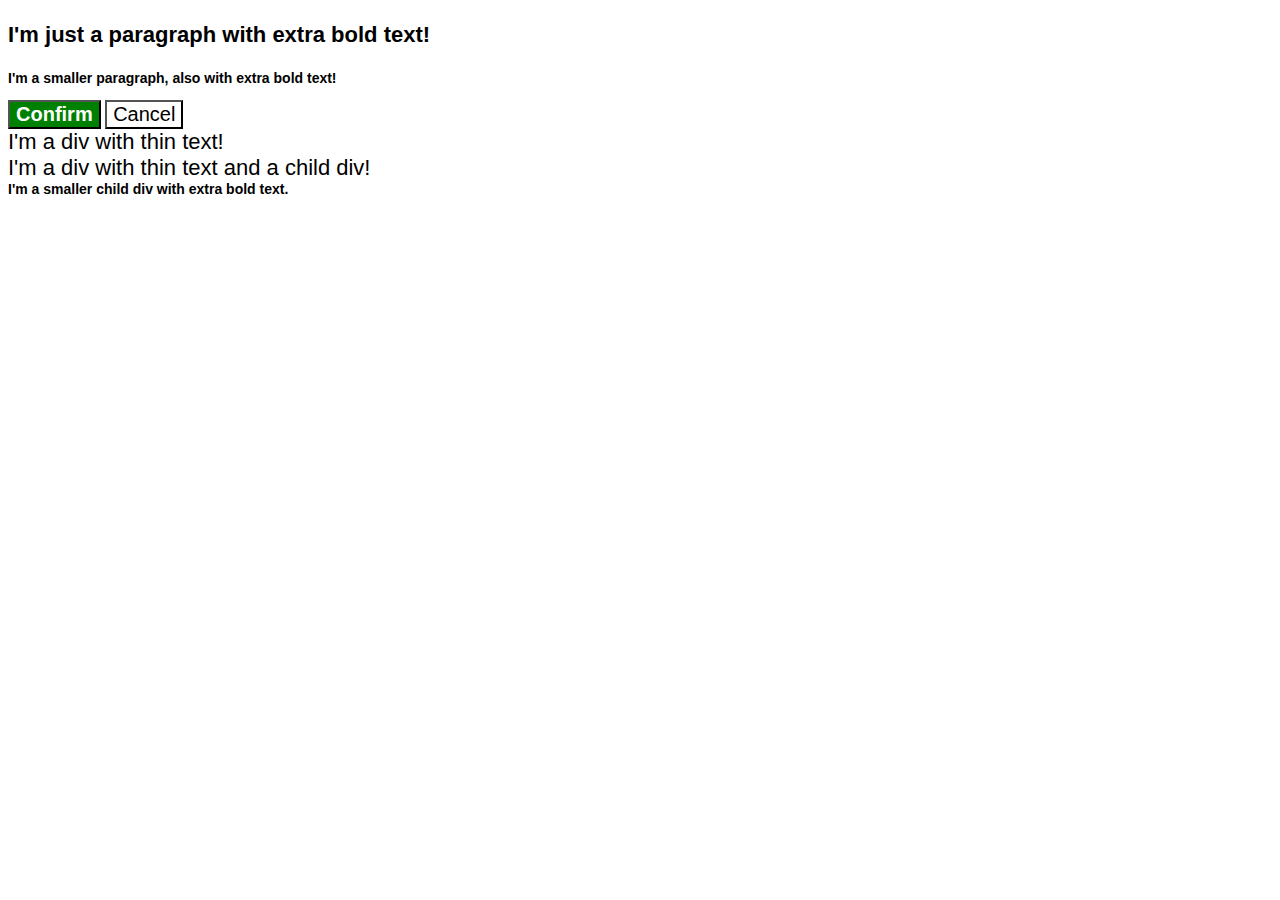
<file: foundations/cascade/01-cascade-fix/index.html>
<!DOCTYPE html>
<html lang="en">
  <head>
    <meta charset="UTF-8">
    <meta http-equiv="X-UA-Compatible" content="IE=edge">
    <meta name="viewport" content="width=device-width, initial-scale=1.0">
    <title>Fix the Cascade</title>
    <link rel="stylesheet" href="style.css">
  </head>
  <body>
    <p class="para">I'm just a paragraph with extra bold text!</p>
    <p class="para" id="small-para">I'm a smaller paragraph, also with extra bold text!</p>

    <button id="confirm-button" class="button confirm">Confirm</button>
    <button id="cancel-button" class="button cancel">Cancel</button>

    <div class="text">I'm a div with thin text!</div>
    <div class="text">I'm a div with thin text and a child div!
      <div class="text child">I'm a smaller child div with extra bold text.</div>
    </div>
  </body>
</html>
</file>
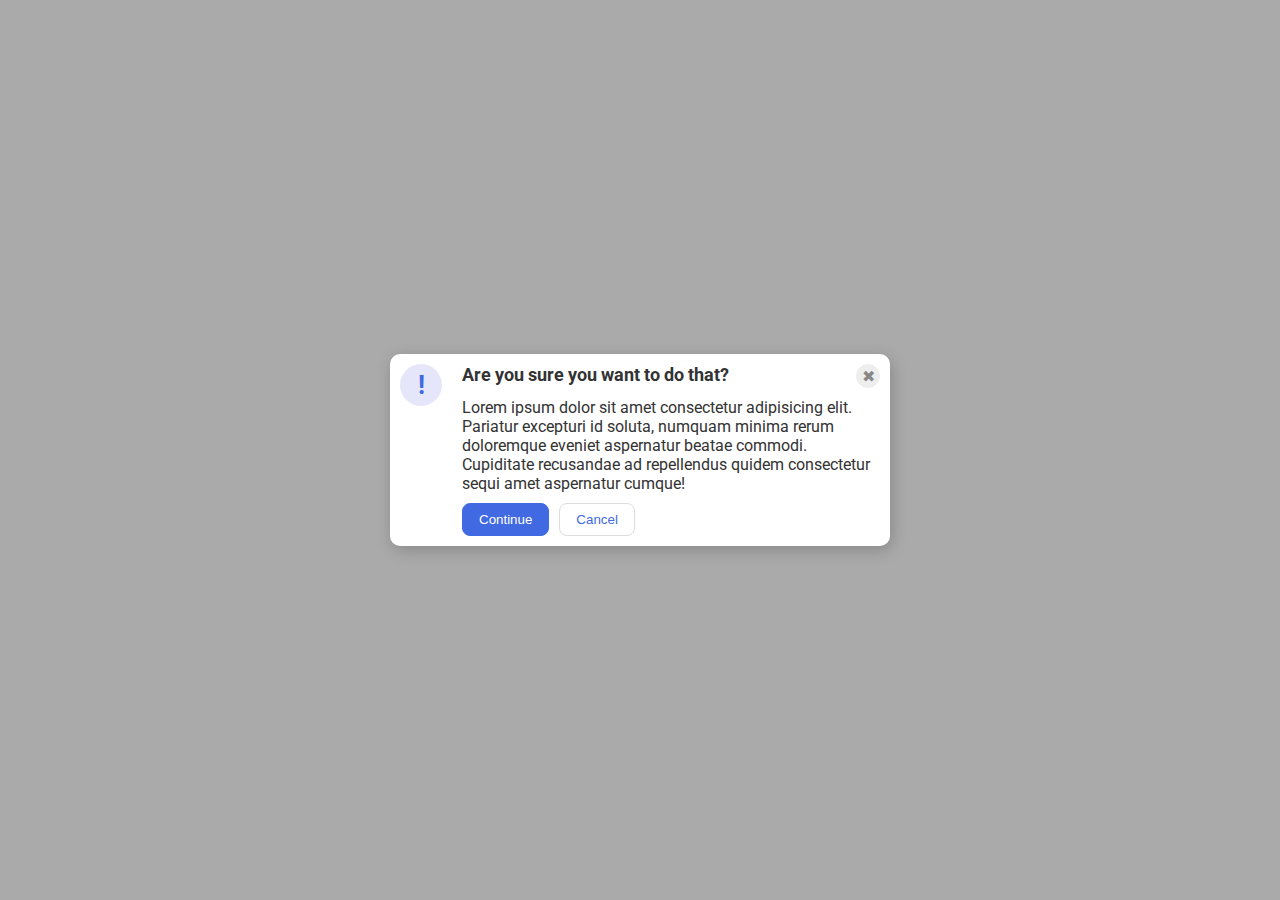
<file: foundations/flex/05-flex-modal/index.html>
<!DOCTYPE html>
<html lang="en">

	<head>
		<meta charset="UTF-8">
		<meta http-equiv="X-UA-Compatible" content="IE=edge">
		<meta name="viewport" content="width=device-width, initial-scale=1.0">
		<link rel="stylesheet" href="style.css">
		<title>Modal</title>
	</head>

	<body>
		<div class="modal">
			<div class="icon">!</div>
			<div class="other">
				<div class="header">Are you sure you want to do that?</div>
				<button class="close-button">✖</button>
				<div class="text">Lorem ipsum dolor sit amet consectetur adipisicing elit. Pariatur excepturi id soluta,
					numquam minima
					rerum doloremque eveniet aspernatur beatae commodi. Cupiditate recusandae ad repellendus quidem
					consectetur sequi
					amet aspernatur cumque!</div>
				<button class="continue">Continue</button>
				<button class="cancel">Cancel</button>
			</div>
		</div>
	</body>
</html>
</file>
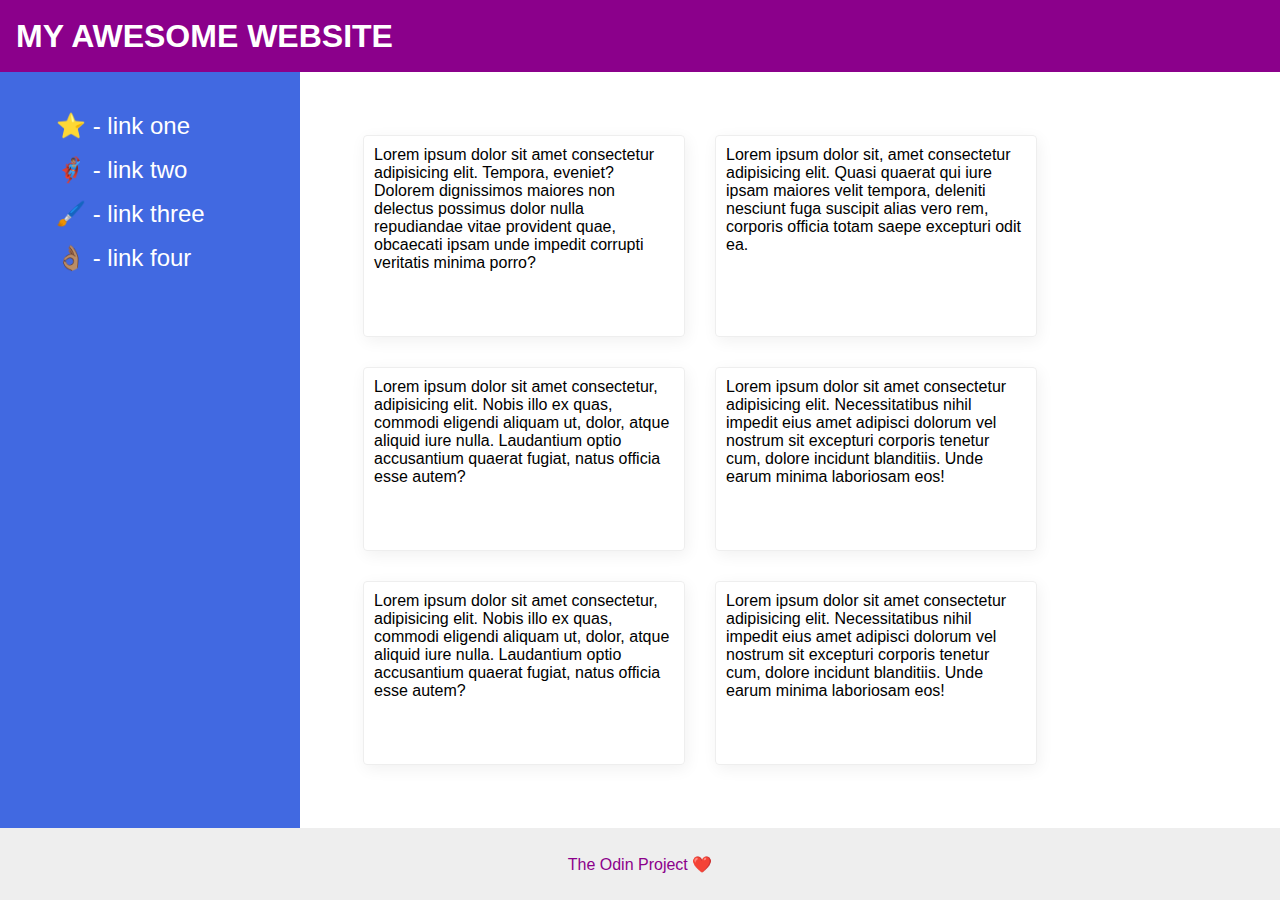
<file: foundations/flex/07-flex-layout-2/index.html>
<!DOCTYPE html>
<html lang="en">

	<head>
		<meta charset="UTF-8">
		<meta http-equiv="X-UA-Compatible" content="IE=edge">
		<meta name="viewport" content="width=device-width, initial-scale=1.0">
		<title>The Holy Grail</title>
		<link rel="stylesheet" href="style.css">
	</head>

	<body>
		<div class="header">
			MY AWESOME WEBSITE
		</div>

		<div class="content">
			<div class="sidebar">
				<ul>
					<li><a href="#">⭐ - link one</a></li>
					<li><a href="#">🦸🏽‍♂️ - link two</a></li>
					<li><a href="#">🖌️ - link three</a></li>
					<li><a href="#">👌🏽 - link four</a></li>
				</ul>
			</div>
			<div class="deck">
				<div class="card">Lorem ipsum dolor sit amet consectetur adipisicing elit. Tempora, eveniet? Dolorem
					dignissimos maiores
					non delectus possimus dolor nulla repudiandae vitae provident quae, obcaecati ipsam unde impedit
					corrupti veritatis
					minima porro?</div>
				<div class="card">Lorem ipsum dolor sit, amet consectetur adipisicing elit. Quasi quaerat qui iure ipsam
					maiores velit
					tempora, deleniti nesciunt fuga suscipit alias vero rem, corporis officia totam saepe excepturi odit
					ea.
				</div>
				<div class="card">Lorem ipsum dolor sit amet consectetur, adipisicing elit. Nobis illo ex quas, commodi
					eligendi aliquam
					ut, dolor, atque aliquid iure nulla. Laudantium optio accusantium quaerat fugiat, natus officia esse
					autem?</div>
				<div class="card">Lorem ipsum dolor sit amet consectetur adipisicing elit. Necessitatibus nihil impedit
					eius
					amet
					adipisci dolorum vel nostrum sit excepturi corporis tenetur cum, dolore incidunt blanditiis. Unde
					earum
					minima
					laboriosam eos!</div>
				<div class="card">Lorem ipsum dolor sit amet consectetur, adipisicing elit. Nobis illo ex quas, commodi
					eligendi aliquam
					ut, dolor, atque aliquid iure nulla. Laudantium optio accusantium quaerat fugiat, natus officia esse
					autem?</div>
				<div class="card">Lorem ipsum dolor sit amet consectetur adipisicing elit. Necessitatibus nihil impedit
					eius
					amet
					adipisci dolorum vel nostrum sit excepturi corporis tenetur cum, dolore incidunt blanditiis. Unde
					earum
					minima
					laboriosam eos!</div>
			</div>

		</div>

		<div class="footer">
			The Odin Project ❤️
		</div>
	</body>
</html>
</file>
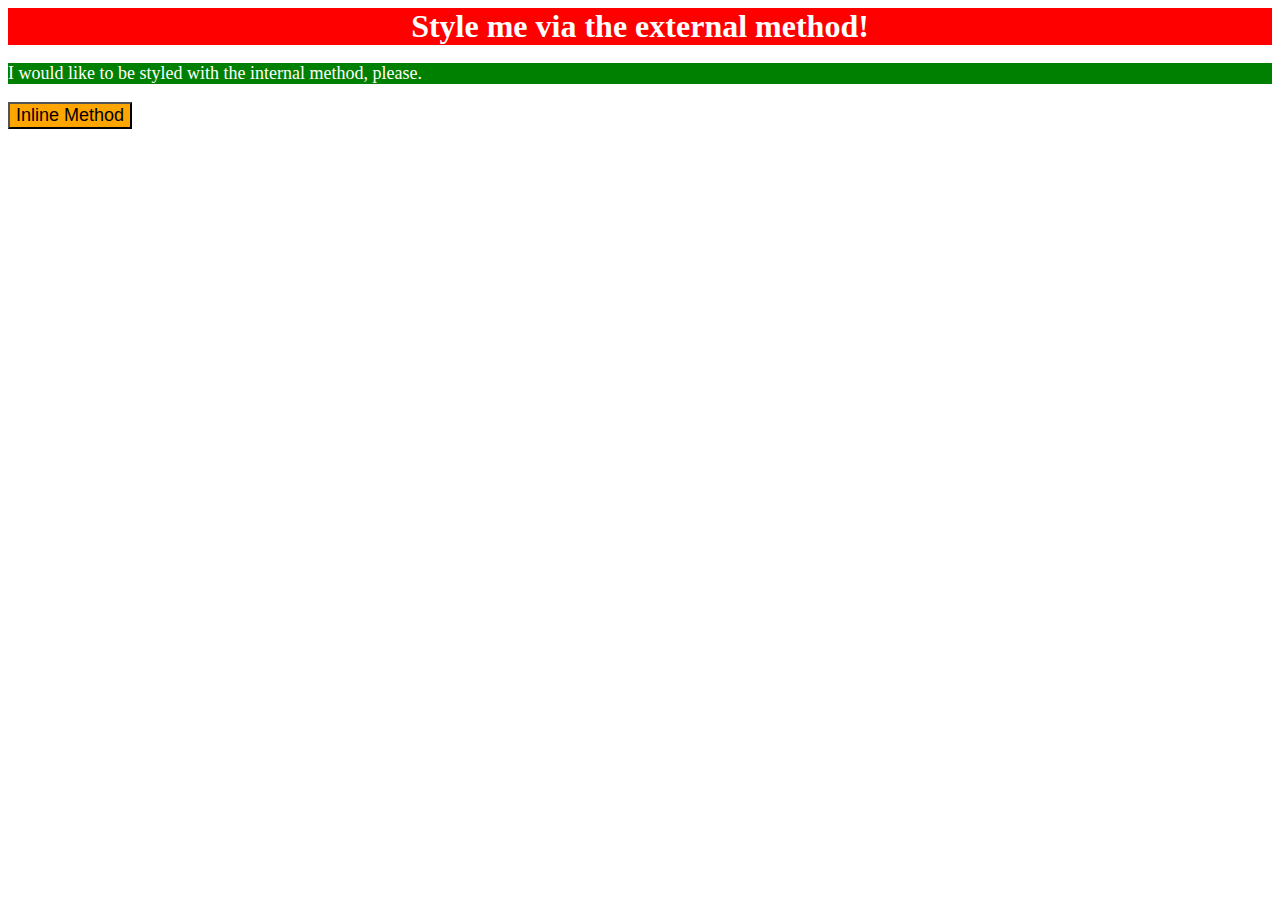
<file: foundations/intro-to-css/01-css-methods/index.html>
<!DOCTYPE html>
<html lang="en">

	<head>
		<meta charset="UTF-8">
		<meta http-equiv="X-UA-Compatible" content="IE=edge">
		<meta name="viewport" content="width=device-width, initial-scale=1.0">
		<title>Methods for Adding CSS</title>
		<link rel="stylesheet" href="styles.css">
		<style>
			p {
				background-color: green;
				color: white;
				font-size: 18px;
			}
		</style>
	</head>

	<body>
		<div>Style me via the external method!</div>
		<p>I would like to be styled with the internal method, please.</p>
		<button style="background-color: orange; font-size: 18px;">Inline Method</button>
	</body>
</html>
</file>
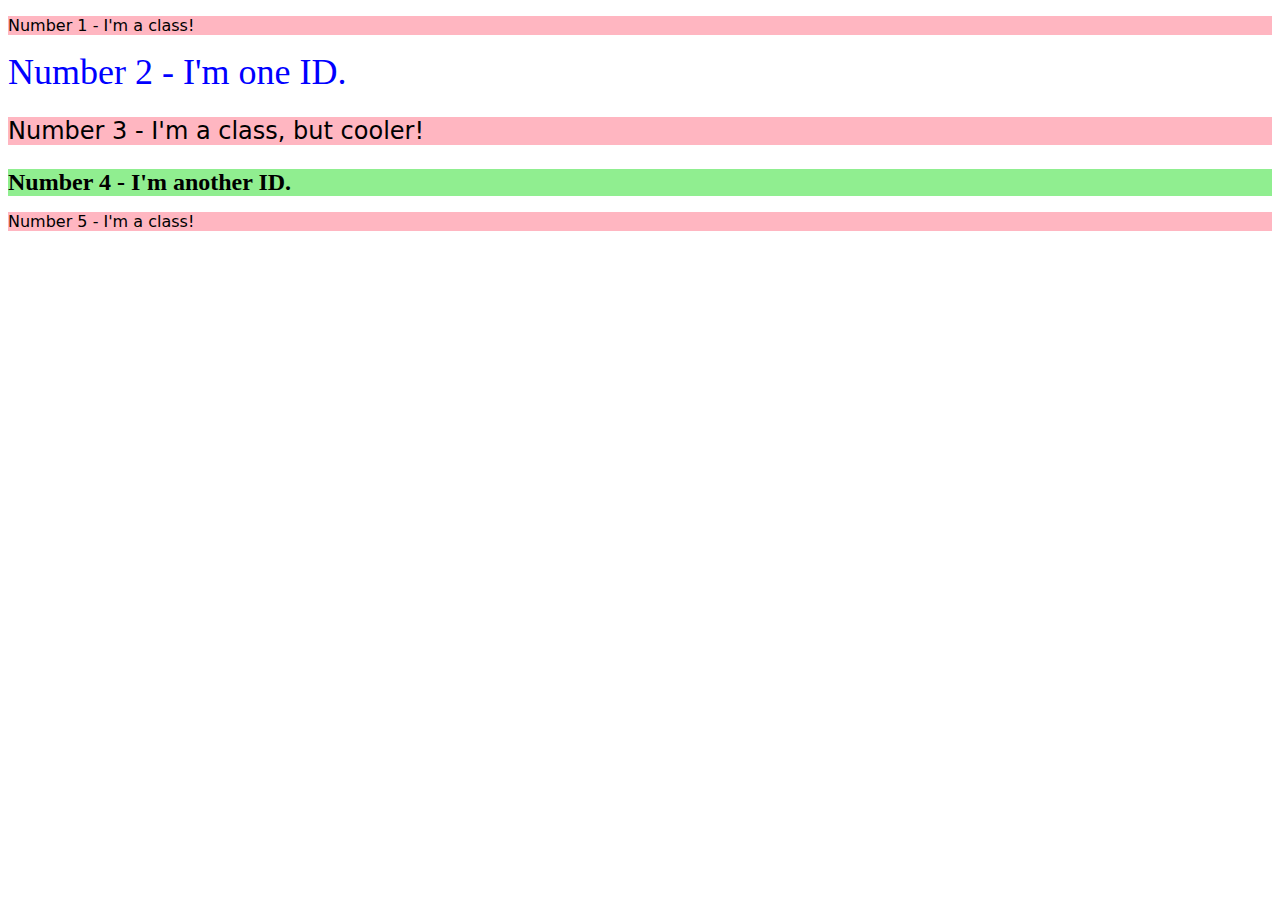
<file: foundations/intro-to-css/02-class-id-selectors/index.html>
<!DOCTYPE html>
<html lang="en">
  <head>
    <meta charset="UTF-8">
    <meta http-equiv="X-UA-Compatible" content="IE=edge">
    <meta name="viewport" content="width=device-width, initial-scale=1.0">
    <title>Class and ID Selectors</title>
    <link rel="stylesheet" href="style.css">
  </head>
  <body>
    <p class="odd">Number 1 - I'm a class!</p>
    <div id="Helium">Number 2 - I'm one ID.</div>
    <p class="odd trifour">Number 3 - I'm a class, but cooler!</p>
    <div class="trifour" id="Beryllium">Number 4 - I'm another ID.</div>
    <p class="odd">Number 5 - I'm a class!</p>
  </body>
</html>
</file>
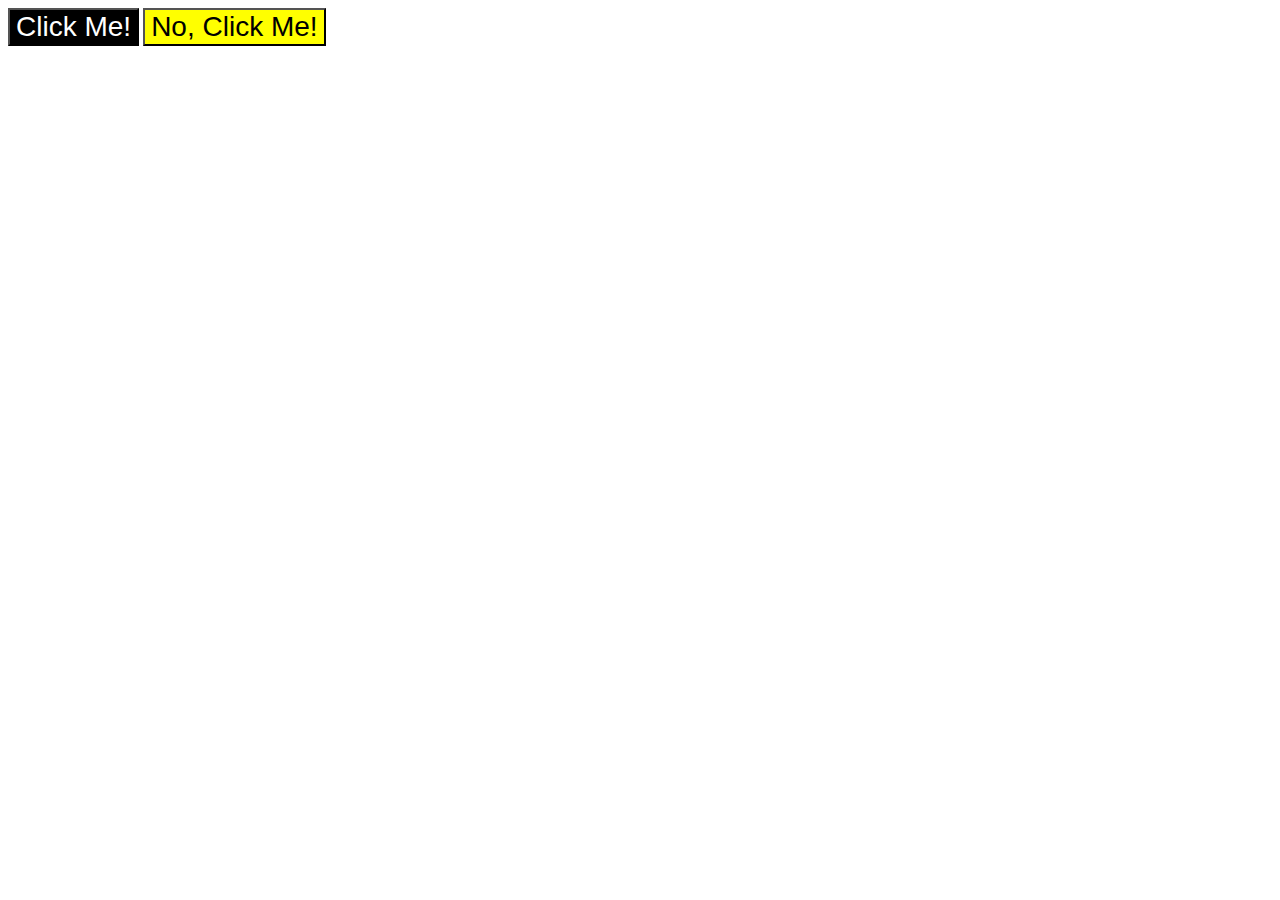
<file: foundations/intro-to-css/03-grouping-selectors/index.html>
<!DOCTYPE html>
<html lang="en">
  <head>
    <meta charset="UTF-8">
    <meta http-equiv="X-UA-Compatible" content="IE=edge">
    <meta name="viewport" content="width=device-width, initial-scale=1.0">
    <title>Grouping Selectors</title>
    <link rel="stylesheet" href="style.css">
  </head>
  <body>
    <button class="first">Click Me!</button>
    <button class="second">No, Click Me!</button>
  </body>
</html>
</file>
<file: foundations/cascade/01-cascade-fix/style.css>
body {
  font-family: Arial, Helvetica, sans-serif;
  color: rgb(0, 0, 0);
}

.para,
#small-para,
.child {
  color: hsl(0, 0%, 0%);
  font-weight: 800;
}

#small-para {
  font-size: 14px;
}

.para,
div.text {
  font-size: 22px;
}

#confirm-button {
  background: green;
  color: white;
  font-weight: bold;
}

.button {
  background-color: rgb(255, 255, 255);
  font-size: 20px;
}

div.text {
  font-weight: 100;
}

div.child {
  font-weight: 800;
  font-size: 14px;
}
</file>
<file: foundations/flex/05-flex-modal/style.css>
@import url('https://fonts.googleapis.com/css2?family=Roboto:wght@400;700&display=swap');

html, body {
  height: 100%;
}

body {
  font-family: Roboto, sans-serif;
  margin: 0;
  background: #aaa;
  color: #333;
  /* I'll give you this one for free lol */
  display: flex;
  align-items: center;
  justify-content: center;
}

.modal {
  background: white;
  width: 480px;
  border-radius: 10px;
  box-shadow: 2px 4px 16px rgba(0,0,0,.2);
  display: flex;
  padding: 10px;
  gap: 20px;
}

.icon {
  color: royalblue;
  font-size: 26px;
  font-weight: 700;
  background: lavender;
  width: 42px;
  height: 42px;
  border-radius: 50%;
  display: flex;
  align-items: center;
  justify-content: center;
  flex: 0 0 auto;
}

.other {
	display: flex;
	flex-wrap: wrap;
	gap: 10px;
}

.header {
	font-weight: 700;
	font-size: large;
	margin-right: auto;
}

.close-button {
  background: #eee;
  border-radius: 50%;
  color: #888;
  font-weight: 400;
  font-size: 16px;
  height: 24px;
  width: 24px;
  display: flex;
  align-items: center;
  justify-content: center;
  border: 1px solid #eee;
  padding: 0;
}

button {
  cursor: pointer;
  padding: 8px 16px;
  border-radius: 8px;
}

button.continue {
  background: royalblue;
  border: 1px solid royalblue;
  color: white;
}

button.cancel {
  background: white;
  border: 1px solid #ddd;
  color: royalblue;
}
</file>
<file: foundations/flex/07-flex-layout-2/style.css>
body {
  font-family: -apple-system, BlinkMacSystemFont, "Segoe UI", Roboto, Oxygen,
    Ubuntu, Cantarell, "Open Sans", "Helvetica Neue", sans-serif;
  margin: 0;
  min-height: 100vh;
  display: flex;
  flex-direction: column;
  box-sizing: border-box;
}

.header {
  height: 72px;
  background: darkmagenta;
  color: white;
  font-size: 32px;
  display: flex;
  align-items: center;
  font-weight: 900;
  padding-left: 16px;
}

.footer {
  height: 72px;
  background: #eee;
  color: darkmagenta;
  display: flex;
  justify-content: center;
  align-items: center;
  margin-top: auto;
}

.content {
  display: flex;
  flex: 1;
}

.sidebar {
  width: 300px;
  background: royalblue;
  box-sizing: border-box;
  flex-shrink: 0;
  font-size: 24px;
  padding: 16px;
}

ul {
  list-style: none;
  display: flex;
  flex-direction: column;
  gap: 16px;
}

a {
  text-decoration: none;
  color: white;
}

.deck {
  display: flex;
  flex: 1 0 180px;
  padding: 48px;
  flex-wrap: wrap;
}

.card {
  border: 1px solid #eee;
  box-shadow: 2px 4px 16px rgba(0, 0, 0, 0.06);
  border-radius: 4px;
  margin: 15px;
  width: 300px;
  padding: 10px;
}
</file>
<file: foundations/intro-to-css/01-css-methods/styles.css>
div {
  background-color: red;
  color: white;
  font-size: 32px;
  text-align: center;
  font-weight: bold;
}
</file>
<file: foundations/intro-to-css/02-class-id-selectors/style.css>
.odd {
	background-color: lightpink;
	font-family: Verdana, "DejaVu Sans", sans-serif;
}

#Helium {
	color: blue;
	font-size: 36px;
}

.trifour {
	font-size: 24px;
}

#Beryllium {
	background-color: lightgreen;
	font-weight: bold;
}
</file>
<file: foundations/intro-to-css/03-grouping-selectors/style.css>
.first {
  color: white;
  background-color: black;
}

.second {
  color: black;
  background-color: yellow;
}

.first,
.second {
  font-size: 28px;
  font-family: Helvetica, "Times New Roman", sans-serif;
}
</file>
